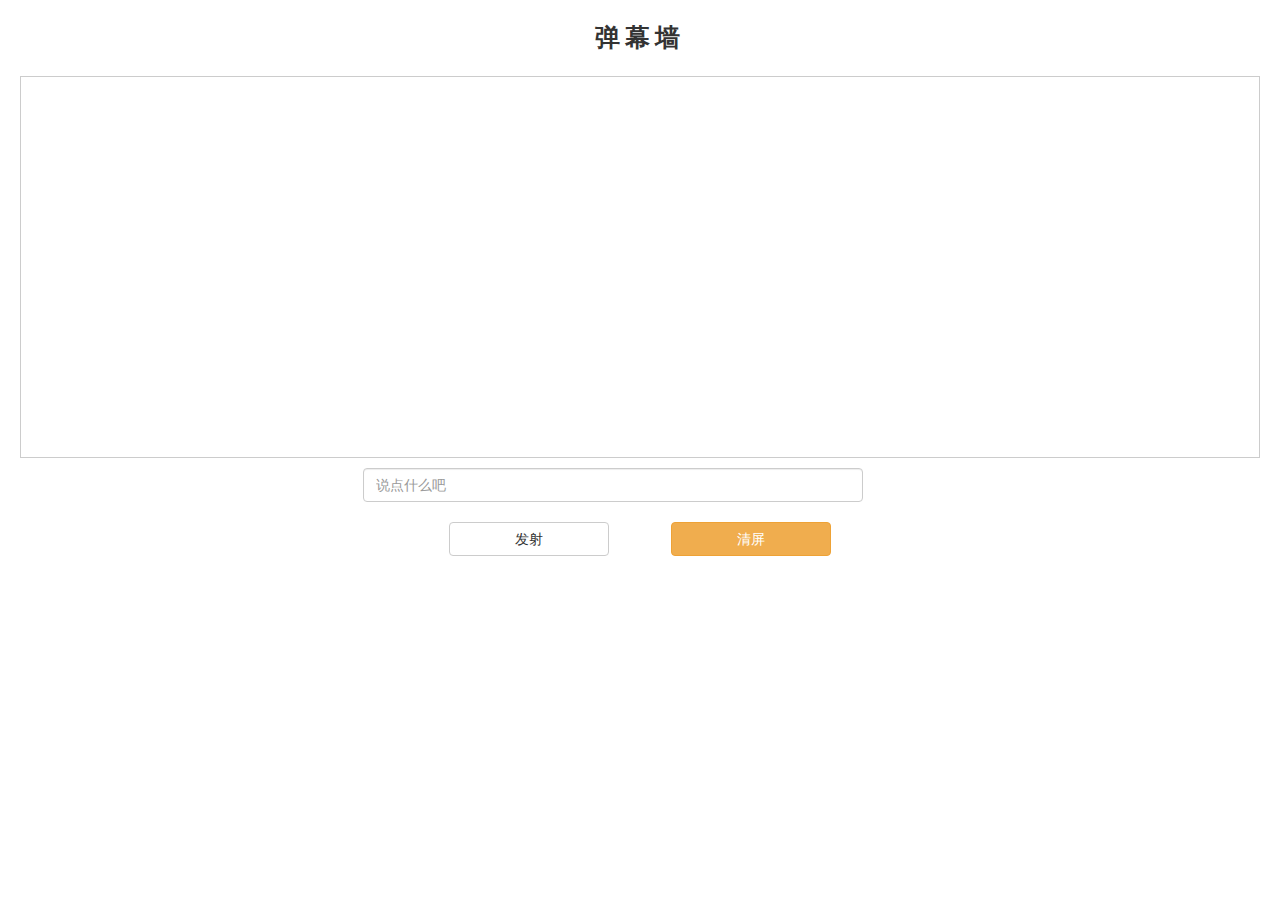
<file: Barrage/index.html>
<!DOCTYPE html>
<html lang="en">
<head>
	<meta charset="UTF-8">
	<title>Barrage</title>
	<link rel="stylesheet prefetch" href="https://cdnjs.cloudflare.com/ajax/libs/twitter-bootstrap/3.3.7/css/bootstrap.min.css">
	<link rel="stylesheet" href="css/style.css">
</head>
<body>
	<div class="header">
		<span>弹幕墙</span>
	</div>

	<div class="barrage">
		<div class="barrage_screen">
			<div class="barrage_mask"></div>
			<div class="barrage_show"></div>
		</div>

		<div class="send_barrage">
			<div class="container">
				<div class="row">
					<div class="col-sm-8 col-sm-offset-2 col-md-6 col-md-offset-3 col-lg-6 col-lg-3">
						<input type="text" placeholder="说点什么吧" class="form-control bar_text"/>
					</div>
				</div>
				<div class="row">
					<div class="btns">
						<button type="button" class="btn btn-default s_sub">发射</button>
						<button type="button" class="btn btn-warning s_del">清屏</button>
					</div>
				</div>
			</div>
		</div>
	</div>
	<script src='https://cdn.wilddog.com/js/client/current/wilddog.js'></script>
	<script src='https://cdn.wilddog.com/js/vendor/jquery-1.11.2.min.js'></script>

	<script src="js/index.js"></script>
</body>
</html>
</file>
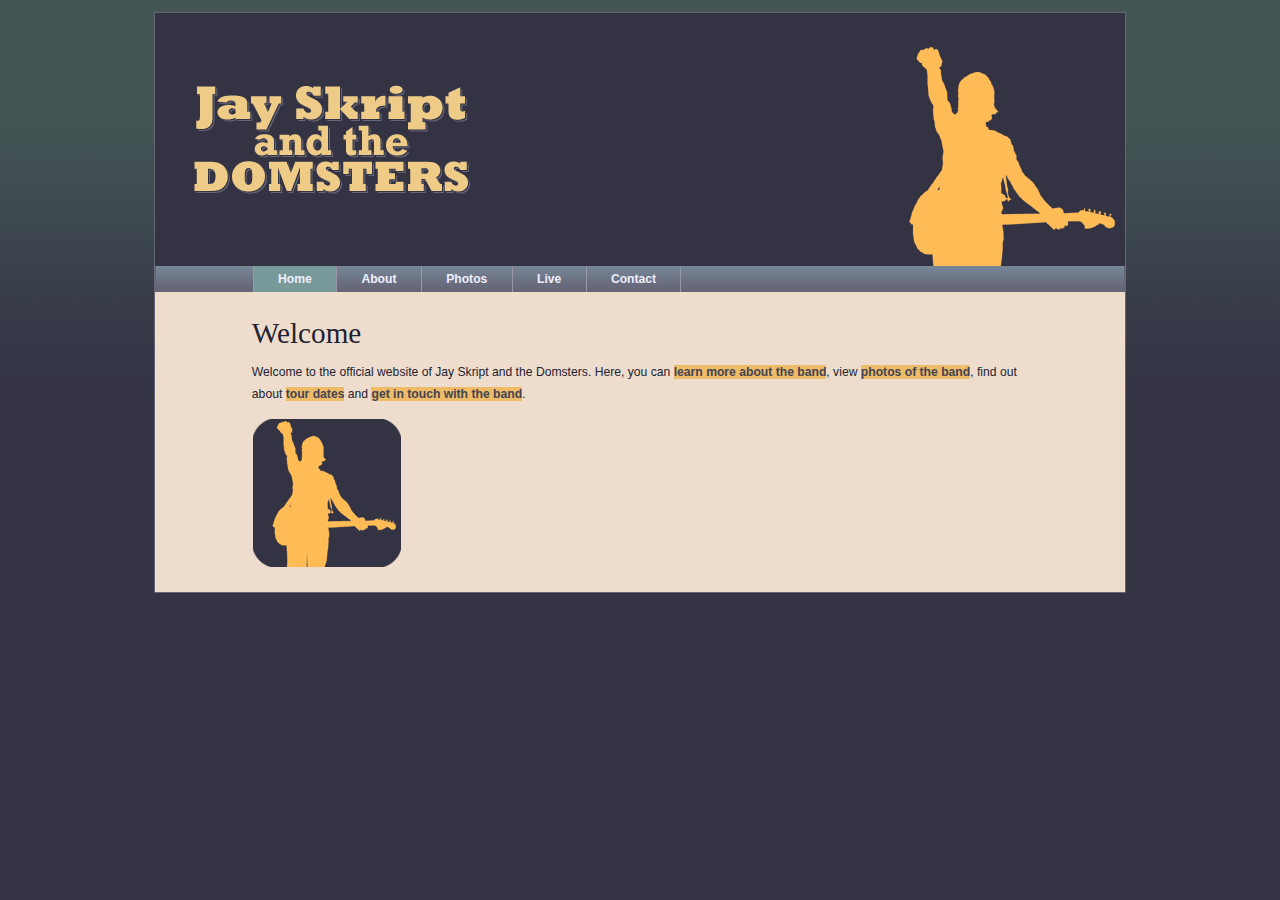
<file: PersonalPortfolio/domsters/index.html>
<!DOCTYPE html>
<html lang="en">
<head>
	<meta charset="UTF-8">
	<title>Jay Skript and the Domsters</title>
	<script src="scripts/modernizr-1.6.min.js"></script>
	<link rel="stylesheet" type="text/css" href="styles/basic.css" media="screen" />
</head>
<body>
	<header>
		<img src="images/logo.gif" alt="Jay Skript and the Domsters" />
		<nav>
			<ul>
				<li><a href="index.html">Home</a></li>
				<li><a href="about.html">About</a></li>
				<li><a href="photos.html">Photos</a></li>
				<li><a href="live.html">Live</a></li>
				<li><a href="contact.html">Contact</a></li>
			</ul>
		</nav>
	</header>
	<article>
		<h1>Welcome</h1>
		<p id="intro">
			Welcome to the official website of Jay Skript and the Domsters.
			Here, you can <a href="about.html" title="About">learn more about the band</a>,
			view <a href="photos.html" title="Photos">photos of the band</a>,
			find out about <a href="live.html" title="Tour Date">tour dates</a>
			and <a href="contact.html" title="Contact">get in touch with the band</a>.
		</p>
	</article>
	<script src="scripts/global.js"></script>
</body>
</html>
</file>
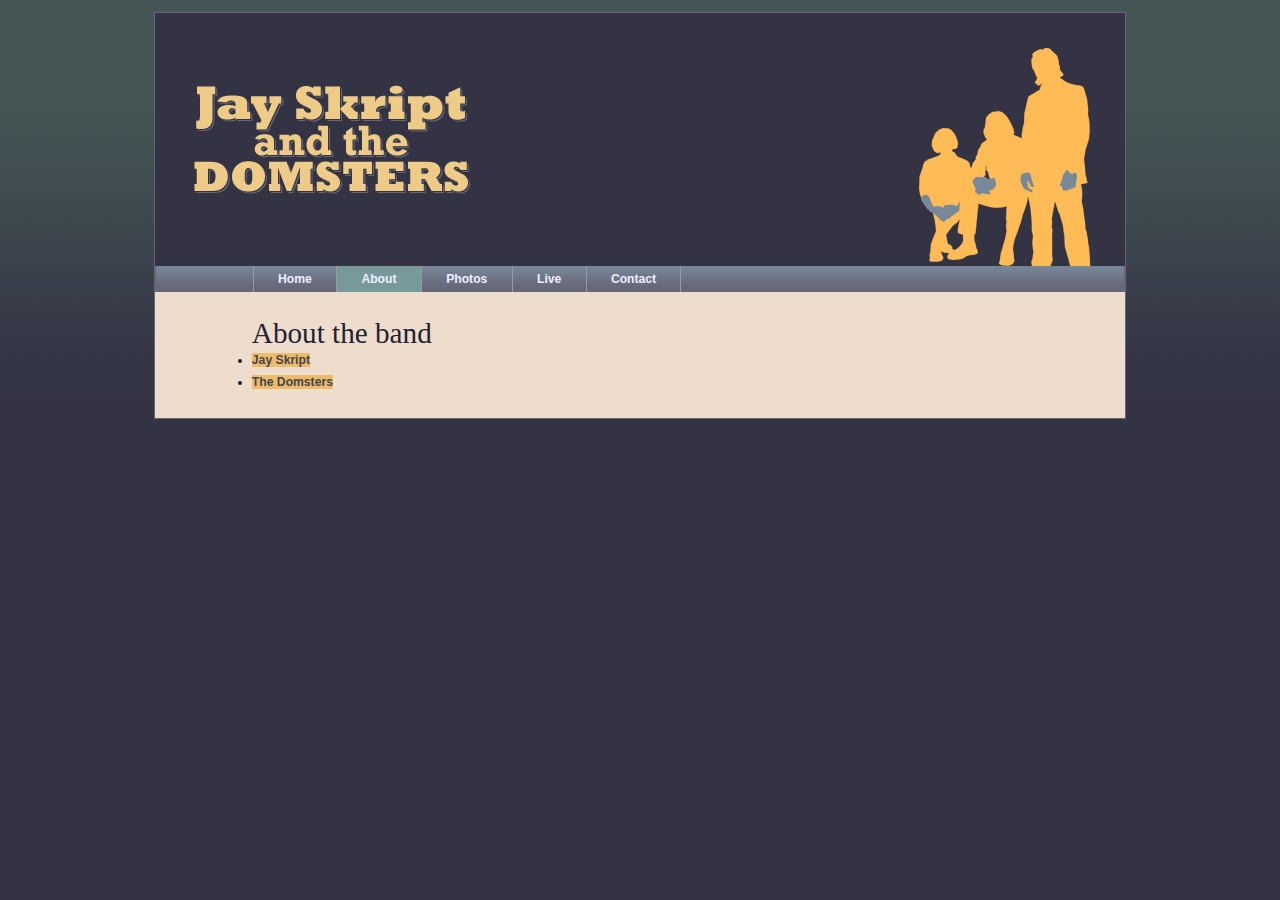
<file: PersonalPortfolio/domsters/about.html>
<!DOCTYPE html>
<html lang="en">
<head>
	<meta charset="UTF-8">
	<title>Jay Skript and the Domsters</title>
	<script src="scripts/modernizr-1.6.min.js"></script>
	<link rel="stylesheet" type="text/css" href="styles/basic.css" media="screen" />
</head>
<body>
	<header>
		<img src="images/logo.gif" alt="Jay Skript and the Domsters" />
		<nav>
			<ul>
				<li><a href="index.html">Home</a></li>
				<li><a href="about.html">About</a></li>
				<li><a href="photos.html">Photos</a></li>
				<li><a href="live.html">Live</a></li>
				<li><a href="contact.html">Contact</a></li>
			</ul>
		</nav>
	</header>
	<article>
		<h1>About the band</h1>
		<nav>
			<ul>
				<li><a href="#jay">Jay Skript</a></li>
				<li><a href="#domsters">The Domsters</a></li>
			</ul>
		</nav>
		<section id="jay">
			<h2>Jay Skript</h2>
			<p>Jay Skript is going to rock your world!</p>
	        <p>Together with his compatriots The Domsters,
	      Jay is set for world domination. Just you wait and see.</p>
	        <p>Jay Skript has been on the scene since the mid nineties.
	      His talent hasn't always been recognized or fully appreciated.
	      In the early days, he was often unfavorably compared to bigger,
	      similarly-named artists. That's all in the past now.</p>
		</section>
		<section id="domsters">
			<h2>The Domsters</h2>
			<p>The Domsters have been around, in one form or another,
		    for almost as long. It's only in the past few years that The Domsters
		    have settled down to their current, stable line-up.
		    Now they're a rock-solid bunch: methodical and dependable.</p>
		</section>
	</article>
	<script src="scripts/global.js"></script>
</body>
</html>
</file>
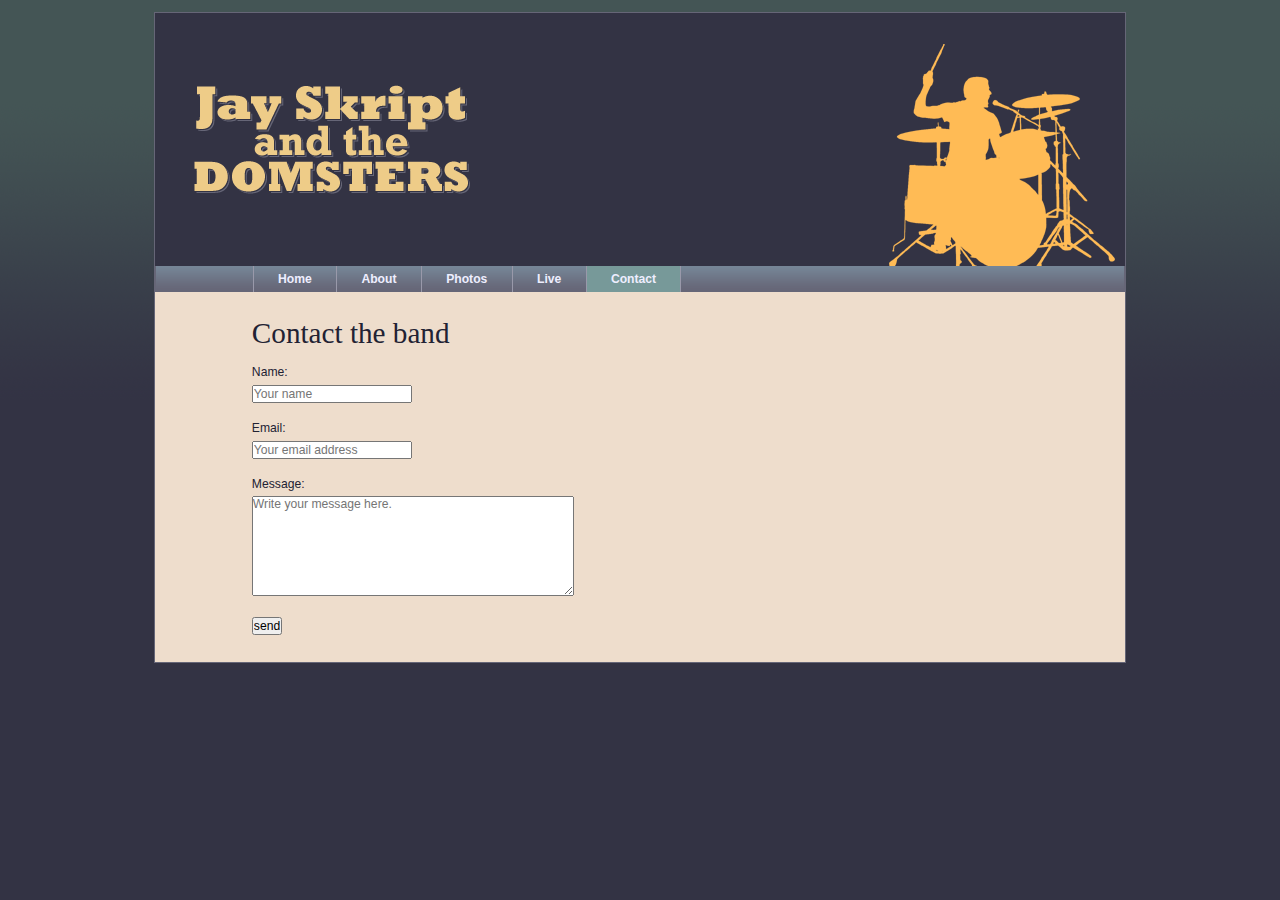
<file: PersonalPortfolio/domsters/contact.html>
<!DOCTYPE html>
<html lang="en">
<head>
	<meta charset="UTF-8">
	<title>Jay Skript and the Domsters</title>
	<script src="scripts/modernizr-1.6.min.js"></script>
	<link rel="stylesheet" type="text/css" href="styles/basic.css" media="screen" />
</head>
<body>
	<header>
		<img src="images/logo.gif" alt="Jay Skript and the Domsters" />
		<nav>
			<ul>
				<li><a href="index.html">Home</a></li>
				<li><a href="about.html">About</a></li>
				<li><a href="photos.html">Photos</a></li>
				<li><a href="live.html">Live</a></li>
				<li><a href="contact.html">Contact</a></li>
			</ul>
		</nav>
	</header>
	<article>
		<h1>Contact the band</h1>
		<form method="post" action="submit.html">
		<fieldset>
			<p>
				<label for="name">Name:</label>
				<input type="text" id="name" name="name"
				placeholder="Your name" required="required" />
			</p>
			<p>
				<label for="email">Email:</label>
				<input type="email" id="email" name="email"
				placeholder="Your email address" required="required" />
			</p>
			<p>
				<label for="message">Message:</label>
				<textarea cols="45" rows="7" id="message"
				name="message" required="required"
				placeholder="Write your message here."></textarea>
			</p>
			<input type="submit" value="send" />
		</fieldset>
		</form>
	</article>
	<script src="scripts/global.js"></script>
</body>
</html>
</file>
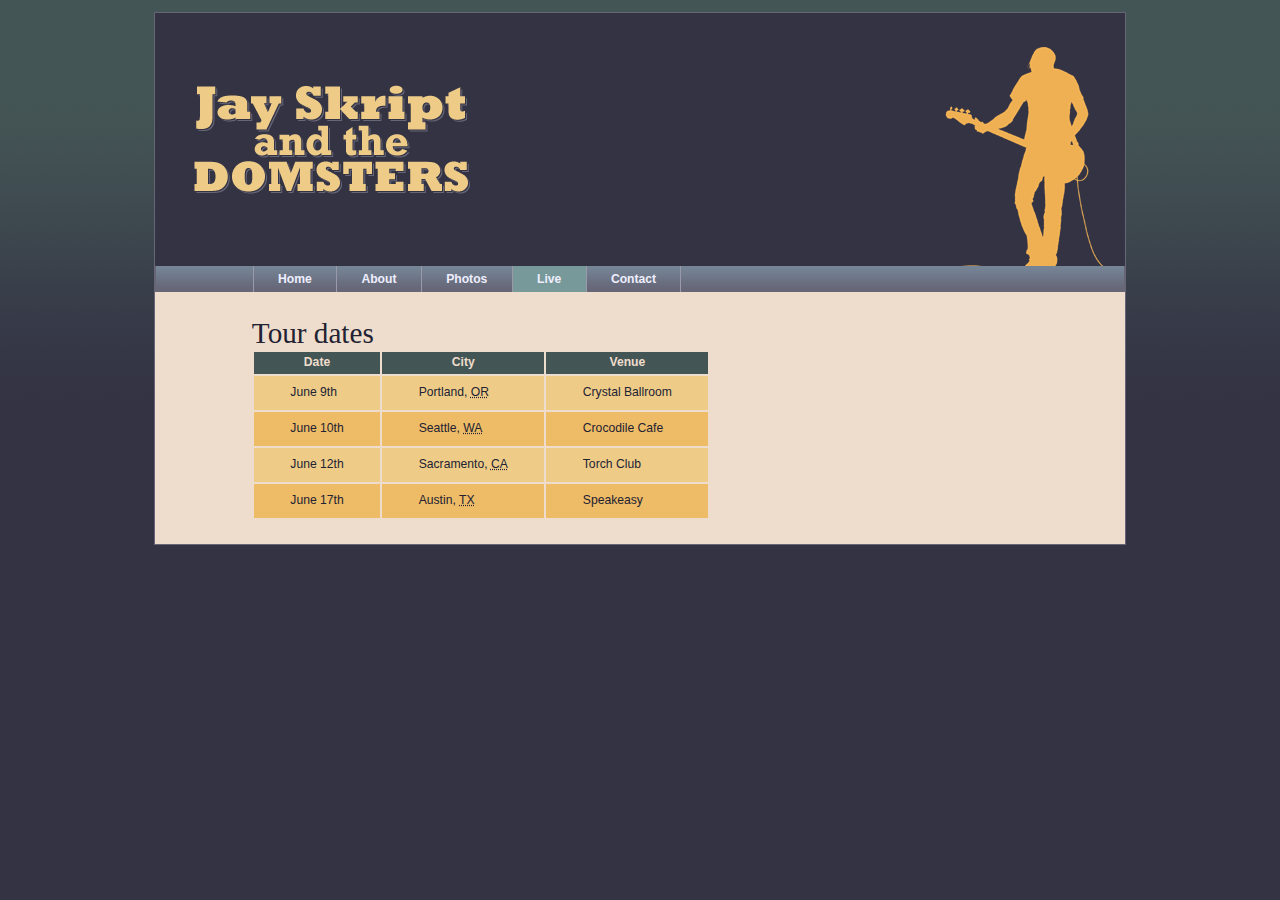
<file: PersonalPortfolio/domsters/live.html>
<!DOCTYPE html>
<html lang="en">
<head>
	<meta charset="UTF-8">
	<title>Jay Skript and the Domsters</title>
	<script src="scripts/modernizr-1.6.min.js"></script>
	<link rel="stylesheet" type="text/css" href="styles/basic.css" media="screen" />
</head>
<body>
	<header>
		<img src="images/logo.gif" alt="Jay Skript and the Domsters" />
		<nav>
			<ul>
				<li><a href="index.html">Home</a></li>
				<li><a href="about.html">About</a></li>
				<li><a href="photos.html">Photos</a></li>
				<li><a href="live.html">Live</a></li>
				<li><a href="contact.html">Contact</a></li>
			</ul>
		</nav>
	</header>
	<article>
		<h1>Tour dates</h1>
		<table summary="when and where you can see the band">
			<thead>
				<tr>
					<th>Date</th>
					<th>City</th>
					<th>Venue</th>
				</tr>
			</thead>
			<tbody>
				<tr>
					<td>June 9th</td>
					<td>Portland, <abbr title="Oregon">OR</abbr></td>
					<td>Crystal Ballroom</td>
				</tr>
				<tr>
					<td>June 10th</td>
					<td>Seattle, <abbr title="Washington">WA</abbr></td>
					<td>Crocodile Cafe</td>
				</tr>
				<tr>
					<td>June 12th</td>
					<td>Sacramento, <abbr title="California">CA</abbr></td>
					<td>Torch Club</td>
				</tr>
				<tr>
					<td>June 17th</td>
					<td>Austin, <abbr title="Texas">TX</abbr></td>
					<td>Speakeasy</td>
				</tr>
			</tbody>
		</table>
	</article>
	<script src="scripts/global.js"></script>
</body>
</html>
</file>
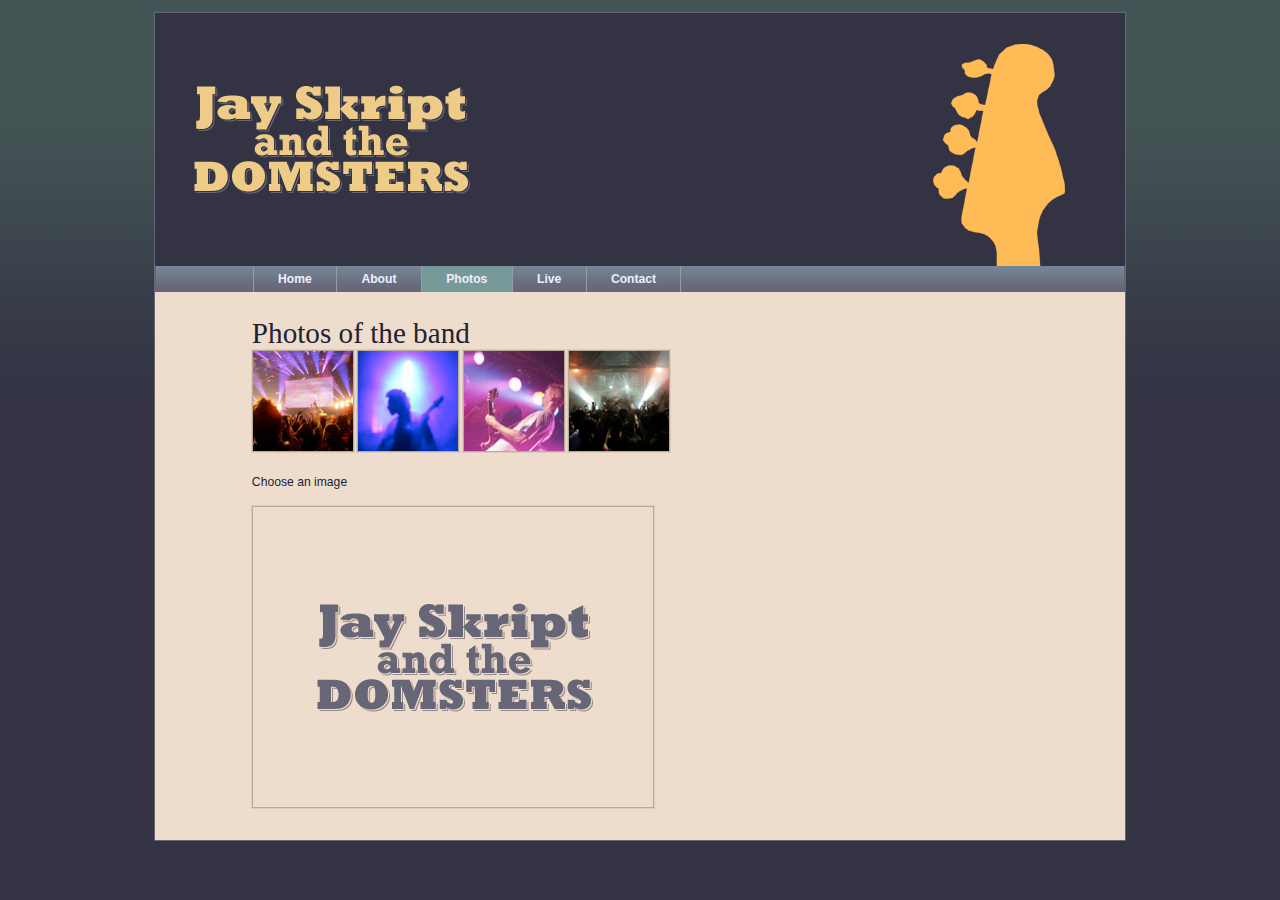
<file: PersonalPortfolio/domsters/photos.html>
<!DOCTYPE html>
<html lang="en">
<head>
	<meta charset="UTF-8">
	<title>Jay Skript and the Domsters</title>
	<script src="scripts/modernizr-1.6.min.js"></script>
	<link rel="stylesheet" type="text/css" href="styles/basic.css" media="screen" />
</head>
<body>
	<header>
		<img src="images/logo.gif" alt="Jay Skript and the Domsters" />
		<nav>
			<ul>
				<li><a href="index.html">Home</a></li>
				<li><a href="about.html">About</a></li>
				<li><a href="photos.html">Photos</a></li>
				<li><a href="live.html">Live</a></li>
				<li><a href="contact.html">Contact</a></li>
			</ul>
		</nav>
	</header>
	<article>
		<h1>Photos of the band</h1>
		<ul id="imagegallery">
			<li>
				<a href="images/photos/concert.jpg" title="The crowd goes wild">
					<img src="images/photos/thumbnail_concert.jpg" alt="the band in concert" />
				</a>
			</li>
			<li>
				<a href="images/photos/bassist.jpg" title="An atmospheric">
					<img src="images/photos/thumbnail_bassist.jpg" alt="the bassist" />
				</a>
			</li>
			<li>
				<a href="images/photos/guitarist.jpg" title="Rocking out">
					<img src="images/photos/thumbnail_guitarist.jpg" alt="the guitarist" />
				</a>
			</li>
			<li>
				<a href="images/photos/crowd.jpg" title="Encore! Encore!">
					<img src="images/photos/thumbnail_crowd.jpg" alt="the audience" />
				</a>
			</li>
		</ul>
	</article>
	<script src="scripts/global.js"></script>
</body>
</html>
</file>
<file: Barrage/css/style.css>
* {
	margin:0;
	padding:0;
}
.header {
	margin: 20px;
	font-family: 'Microsoft YaHei';
	text-align: center;
	letter-spacing: 5px;
	font-size: 25px;
	font-weight: bold;
}
.bar_text {
	margin-top: 10px;
}
.btns {
	margin: 20px auto;
	text-align: center;
}
.s_sub {
	width: 30%;
	margin-right: 5%;
}
.s_del {
	width: 30%;
}
@media (min-width:767px) {
	.s_sub {
		width:160px;
	}
	.s_del {
		width:160px;
	}
	.bar_text {
		width:500px;
	}
}
.barrage {
	margin: 20px;
	text-align: center;
}
.barrage_screen {
	border: 1px solid #ccc;
}
.barrage .barrage_screen .barrage_mask {
	width: 100%;
	height: 380px;
}
.barrage .barrage_screen .barrage_show div {
	font-size: 22px;
	line-height: 36px;
	font-weight: 500;
	color: #fff;
	position: absolute;
	left: 0;
	top: 0;
}
</file>
<file: PersonalPortfolio/domsters/styles/basic.css>
@import url(layout.css);
@import url(color.css);
@import url(typography.css);
</file>
